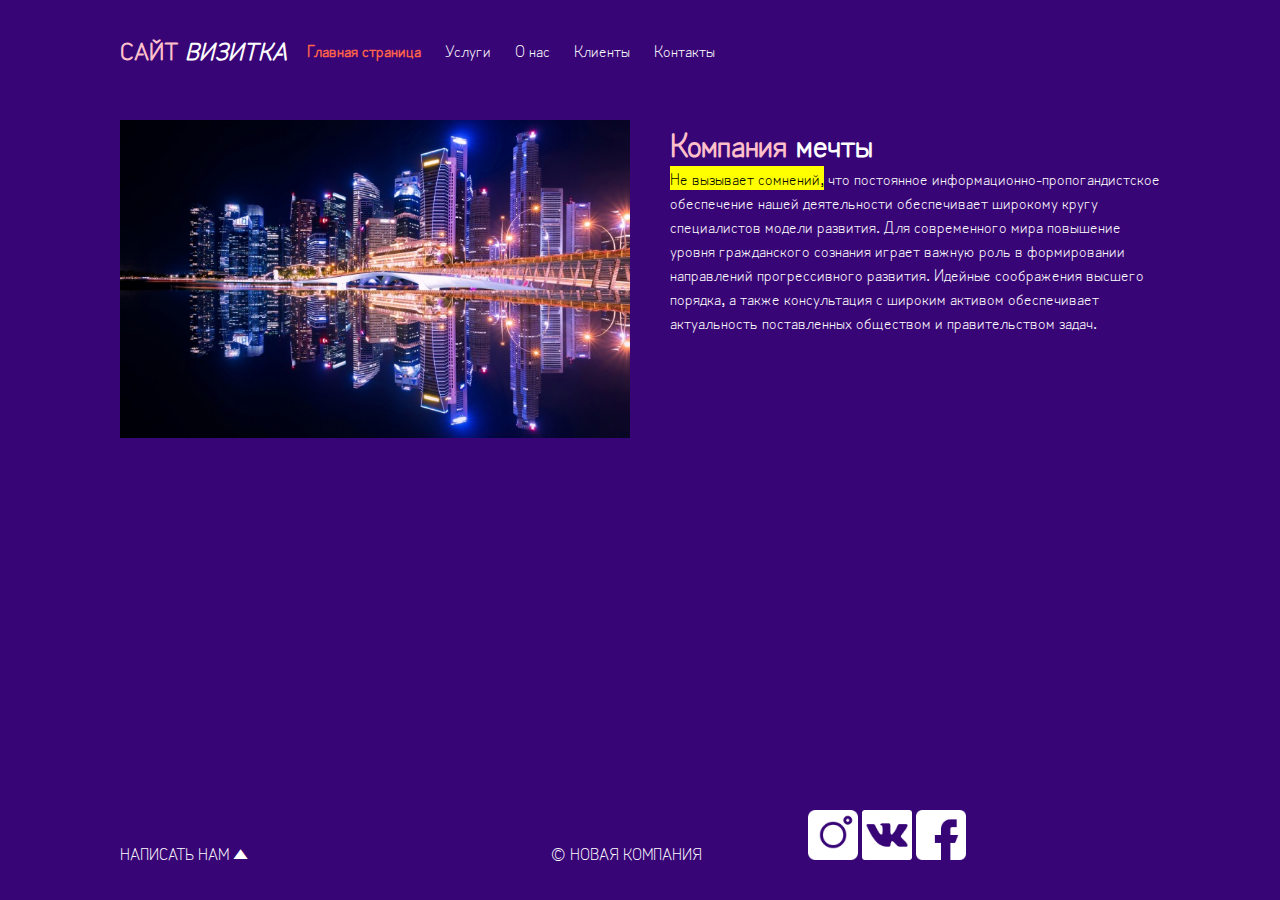
<file: index.html>
<!DOCTYPE html>
<html lang="ru">
<head>
    <link rel="stylesheet" href="css/style.css">
    <link rel="preconnect" href="https://fonts.googleapis.com">
<link rel="preconnect" href="https://fonts.gstatic.com" crossorigin>
<link href="https://fonts.googleapis.com/css2?family=Zen+Kurenaido&display=swap" rel="stylesheet">
    <meta charset="UTF-8">
    <meta name="viewport" content="width=device-width, initial-scale=1.0">
    <title>Document</title>
</head>
<body>
    <div id="wrapper">
        <header>
            <a id="logo" href="index.html"><span class="pink">сайт</span><i> визитка</i></a>
            <nav id="mainnav">
                <ul>
                    <li class="active"><a href="index.html">Главная страница</a></li>
                    <li><a href="uslugi.html">Услуги</a></li>
                    <li><a href="us.html">О нас</a></li>
                    <li><a href="client.html">Клиенты</a></li>
                    <li><a href="contact.html">Контакты</a></li>
                </ul>
            </nav>
        </header>
        <main>
            <img src="img/1.jpg" alt="" class="main_img--float">
            <h1><span class="pink">Компания</span> мечты</h1>
            <p><mark>Не вызывает сомнений,</mark> что постоянное информационно-пропогандистское обеспечение нашей деятельности обеспечивает широкому кругу специалистов модели развития. Для современного мира повышение уровня гражданского сознания играет важную роль в формировании направлений прогрессивного развития. Идейные соображения высшего порядка, а также консультация с широким активом обеспечивает актуальность поставленных обществом и правительством задач.</p>    
        </main>
    </div>
    <footer>
        <p class="footer__block">Написать нам &#9650</p>
        <p class="footer__block">&copy; Новая компания</p>
        <div class="footer__icons"><a target="_blank" href="https://www.instagram.com"><img  src="img/instagram.png" class="footer__img"></a> <a target="_blank" href="https://vk.com/"><img src="img/vk-social-logotype.png" class="footer__img"></a> <a target="_blank" href="https://www.facebook.com/"><img src="img/facebook.png" class="footer__img"></a></div>
    </footer> 
</body>
</html>
</file>
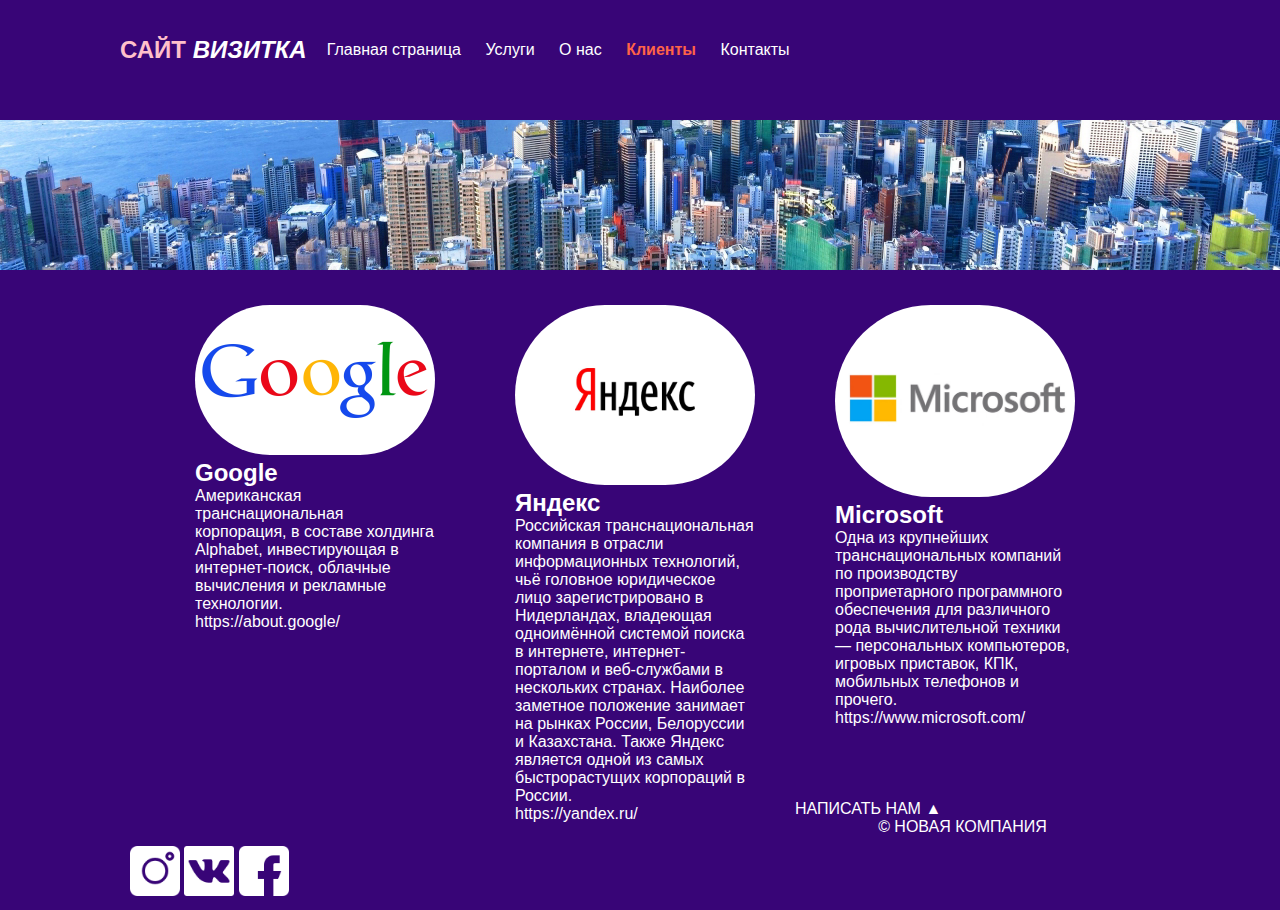
<file: client.html>
<!DOCTYPE html>
<html lang="ru">
<head>
    <link rel="stylesheet" href="css/style.css">
    <meta charset="UTF-8">
    <meta name="viewport" content="width=device-width, initial-scale=1.0">
    <title>Document</title>
</head>
<body>
    <div id="wrapper">
        <header>
            <a id="logo" href="index.html"><span class="pink">сайт</span><i> визитка</i></a>
            <nav id="mainnav">
                <ul>
                    <li><a href="index.html">Главная страница</a></li>
                    <li><a href="uslugi.html">Услуги</a></li>
                    <li><a href="us.html">О нас</a></li>
                    <li class="active"><a href="client.html">Клиенты</a></li>
                    <li><a href="contact.html">Контакты</a></li>
                </ul>
            </nav>
        </header>
        <div id="panorama">
            
        </div>
        <main>
            <section class="services" class="clearfix">
                <article class="services__item">
                    <img src="img/google.jpg" alt="" class="services__img">
                    <h2>Google</h2>
                    <p>Американская транснациональная корпорация, в составе холдинга Alphabet, инвестирующая в интернет-поиск, облачные вычисления и рекламные технологии. </p>
                    <p>https://about.google/</p>
                </article>
                <article class="services__item">
                    <img src="img/jndex.jpg" alt="" class="services__img">
                    <h2>Яндекс</h2>
                    <p>Российская транснациональная компания в отрасли информационных технологий, чьё головное юридическое лицо зарегистрировано в Нидерландах, владеющая одноимённой системой поиска в интернете, интернет-порталом и веб-службами в нескольких странах. Наиболее заметное положение занимает на рынках России, Белоруссии и Казахстана. Также Яндекс является одной из самых быстрорастущих корпораций в России.</p>
                    <p>https://yandex.ru/</p>
                </article>
                <article class="services__item">
                    <img src="img/microsoft.jpg" alt="" class="services__img">
                    <h2>Microsoft</h2>
                    <p>Одна из крупнейших транснациональных компаний по производству проприетарного программного обеспечения для различного рода вычислительной техники — персональных компьютеров, игровых приставок, КПК, мобильных телефонов и прочего.</p>
                    <p>https://www.microsoft.com/</p>
                </article>
            </section>
            
            <h1 class="h1-invisible"> Клиенты</h1>
        </main>
    </div>
    <footer>
        <p class="footer__block">Написать нам &#9650</p>
        <p class="footer__block">&copy; Новая компания</p>
        <div class="footer__icons"><a target="_blank" href="https://www.instagram.com"><img  src="img/instagram.png" class="footer__img"></a> <a target="_blank" href="https://vk.com/"><img src="img/vk-social-logotype.png" class="footer__img"></a> <a target="_blank" href="https://www.facebook.com/"><img src="img/facebook.png" class="footer__img"></a></div>
    </footer> 
</body>
</html>
</file>
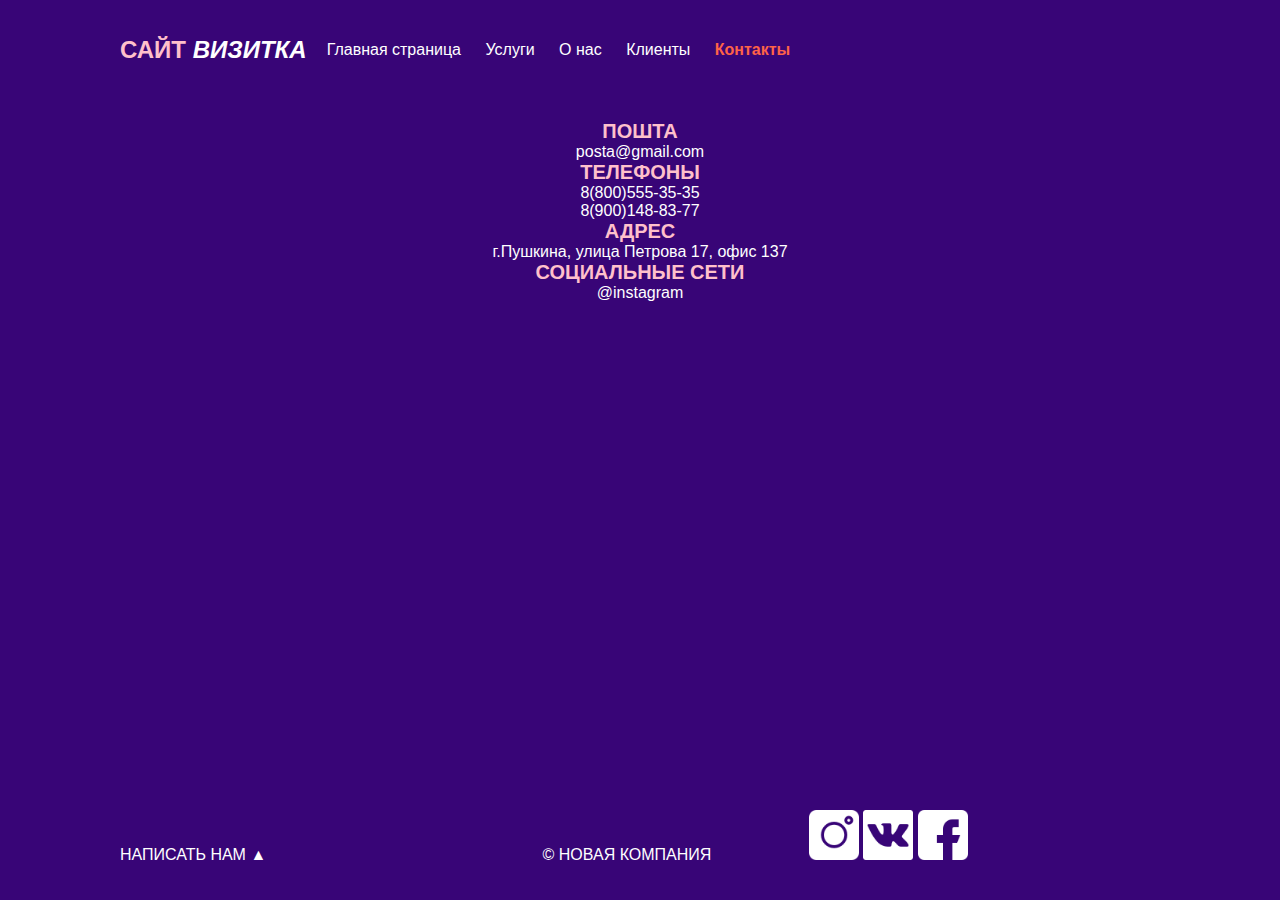
<file: contact.html>
<!DOCTYPE html>
<html lang="ru">
<head>
    <link rel="stylesheet" href="css/style.css">
    <meta charset="UTF-8">
    <meta name="viewport" content="width=device-width, initial-scale=1.0">
    <title>Document</title>
</head>
<body>
    <div id="wrapper">
        <header>
            <a id="logo" href="index.html"><span class="pink">сайт</span><i> визитка</i></a>
            <nav id="mainnav">
                <ul>
                    <li><a href="index.html">Главная страница</a></li>
                    <li><a href="uslugi.html">Услуги</a></li>
                    <li><a href="us.html">О нас</a></li>
                    <li><a href="client.html">Клиенты</a></li>
                    <li class="active"><a href="contact.html">Контакты</a></li>
                </ul>
            </nav>
        </header>
        <main class="contact">
            <h2 class="h2_contact"> ПОШТА </h2>
            <p>posta@gmail.com</p>
            <h2 class="h2_contact"> ТЕЛЕФОНЫ</h2>
            <p>8(800)555-35-35</p>
            <p>8(900)148-83-77</p>
            <h2 class="h2_contact">АДРЕС</h2>
            <p>г.Пушкина, улица Петрова 17, офис 137</p>
            <h2 class="h2_contact">СОЦИАЛЬНЫЕ СЕТИ</h2>
            <p>@instagram</p>
        </main>
    </div>
    <footer >
        <p class="footer__block">Написать нам &#9650</p>
        <p class="footer__block">&copy; Новая компания</p>
        <div class="footer__icons"><a target="_blank" href="https://www.instagram.com"><img  src="img/instagram.png" class="footer__img"></a> <a target="_blank" href="https://vk.com/"><img src="img/vk-social-logotype.png" class="footer__img"></a> <a target="_blank" href="https://www.facebook.com/"><img src="img/facebook.png" class="footer__img"></a></div>
    </footer> 
</body>
</html>
</file>
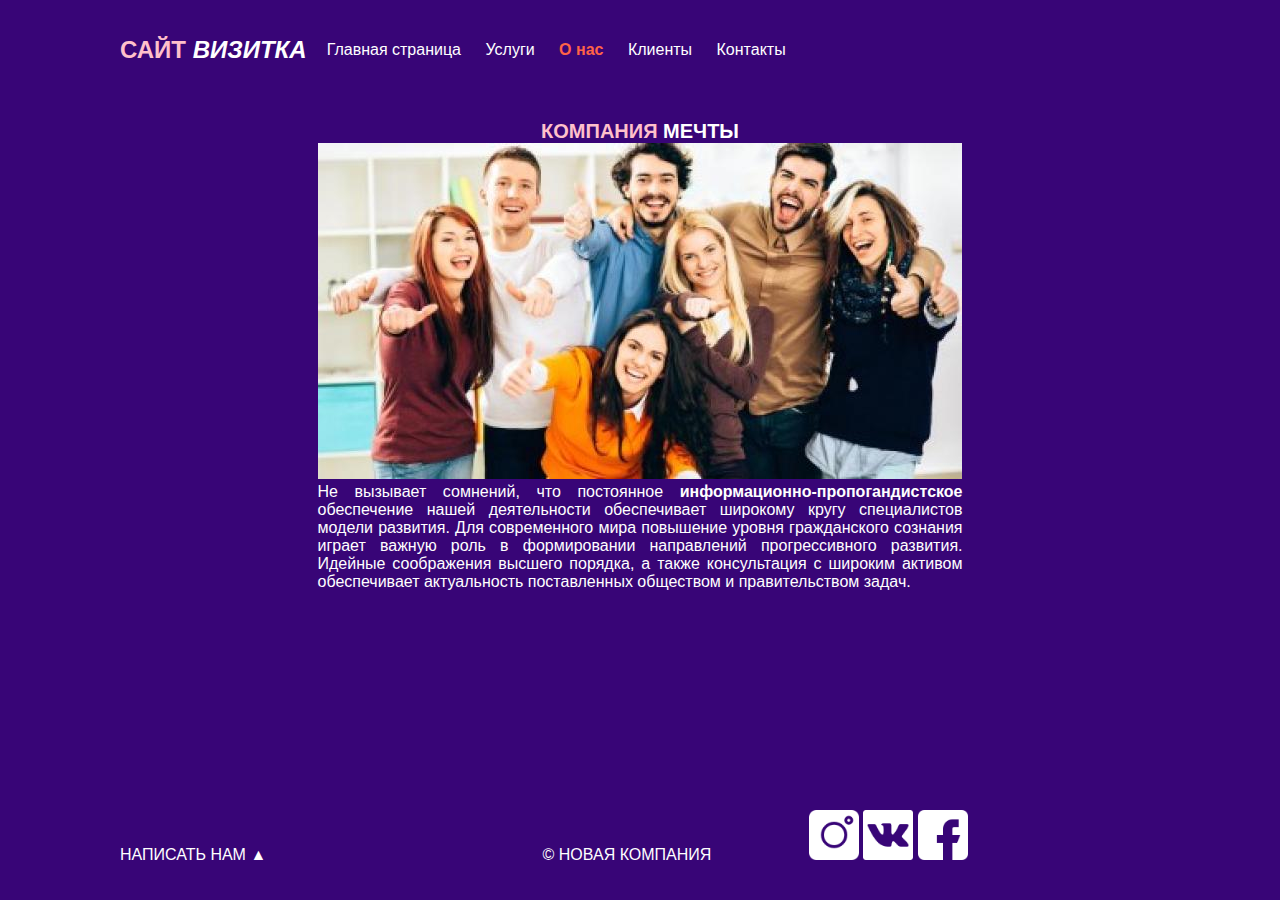
<file: us.html>
<!DOCTYPE html>
<html lang="ru">
<head>
    <link rel="stylesheet" href="css/style.css">
    <meta charset="UTF-8">
    <meta name="viewport" content="width=device-width, initial-scale=1.0">
    <title>Document</title>
</head>
<body>
    <div id="wrapper">
        <header>
            <a id="logo" href="index.html"><span class="pink">сайт</span><i> визитка</i></a>
            <nav id="mainnav">
                <ul>
                    <li><a href="index.html">Главная страница</a></li>
                    <li><a href="uslugi.html">Услуги</a></li>
                    <li class="active"><a href="us.html">О нас</a></li>
                    <li><a href="client.html">Клиенты</a></li>
                    <li><a href="contact.html">Контакты</a></li>
                </ul>
            </nav>
        </header>
        <main class="us">
            <h1 class="h1_us"><span class="pink">Компания</span> мечты</h1>
            <img src="content/6.jpg" alt="" >
            <p class="us_text">Не вызывает сомнений, что постоянное <strong>информационно-пропогандистское </strong>обеспечение нашей деятельности обеспечивает широкому кругу специалистов модели развития. Для современного мира повышение уровня гражданского сознания играет важную роль в формировании направлений прогрессивного развития. Идейные соображения высшего порядка, а также консультация с широким активом обеспечивает актуальность поставленных обществом и правительством задач.</p>    
        </main>
    </div>
    <footer >
        <p class="footer__block">Написать нам &#9650</p>
        <p class="footer__block">&copy; Новая компания</p>
        <div class="footer__icons"><a target="_blank" href="https://www.instagram.com"><img  src="img/instagram.png" class="footer__img"></a> <a target="_blank" href="https://vk.com/"><img src="img/vk-social-logotype.png" class="footer__img"></a> <a target="_blank" href="https://www.facebook.com/"><img src="img/facebook.png" class="footer__img"></a></div>
    </footer> 
</body>
</html>
</file>
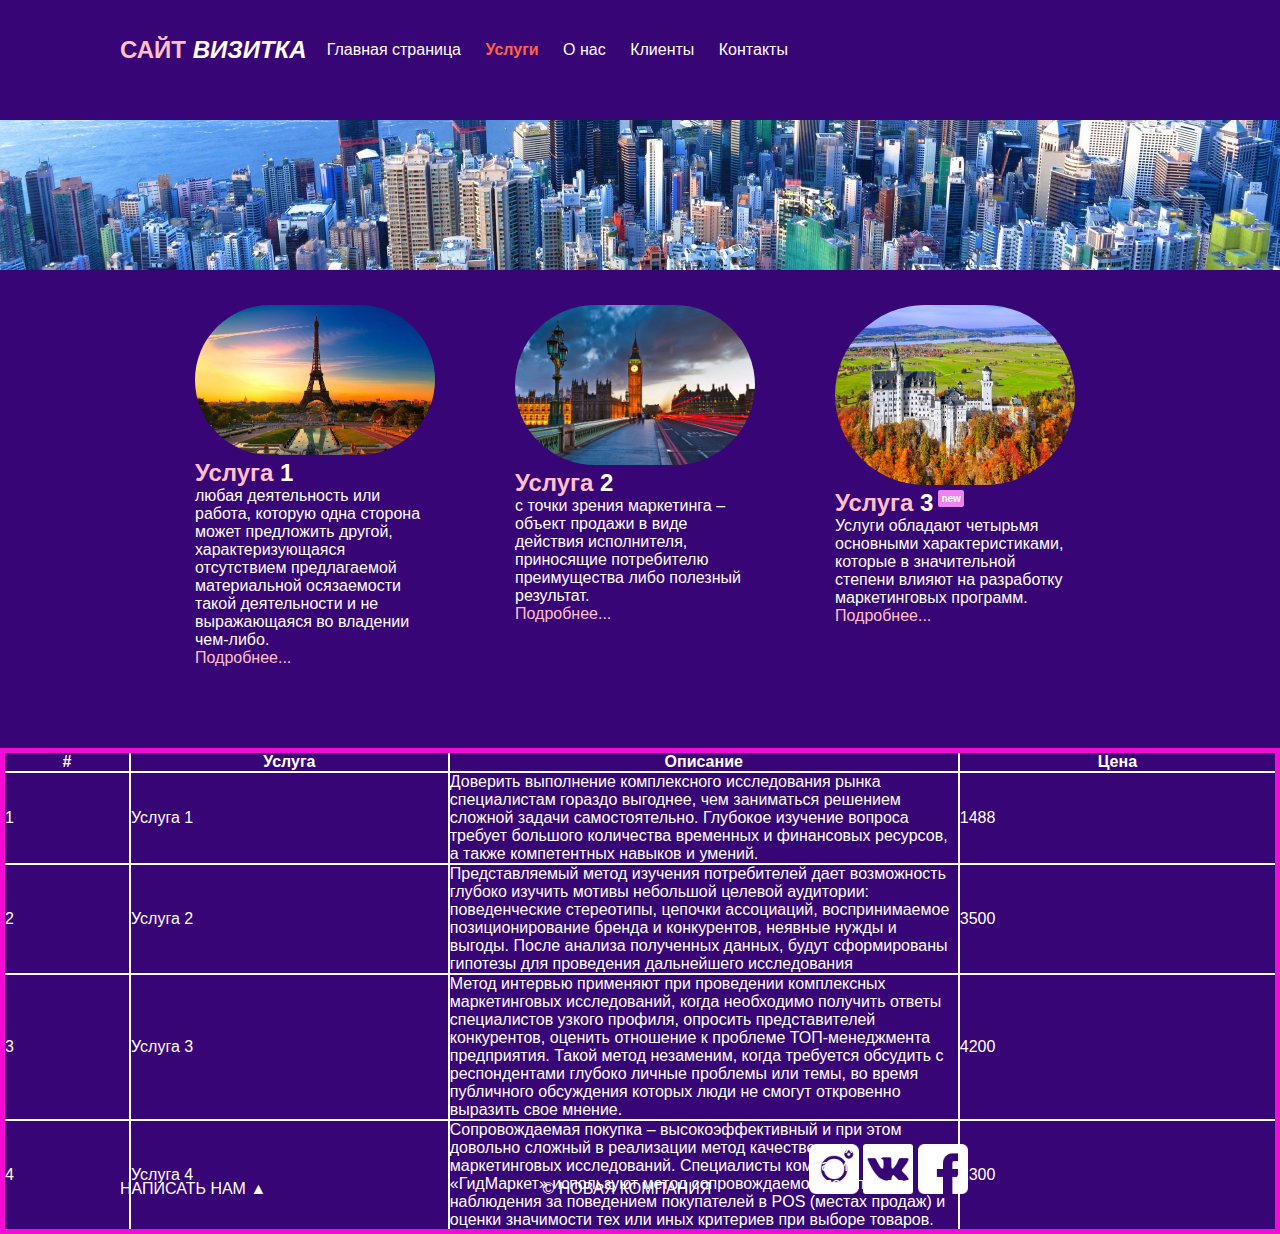
<file: uslugi.html>
<!DOCTYPE html>
<html lang="ru">
<head>
    <link rel="stylesheet" href="css/style.css">
    <meta charset="UTF-8">
    <meta name="viewport" content="width=device-width, initial-scale=1.0">
    <title>Document</title>
</head>
<body>
    <div id="wrapper">
        <header class="clearfix">
            <a id="logo" href="index.html"><span class="pink">сайт</span><i> визитка</i></a>
            <nav id="mainnav">
                <ul>
                    <li><a href="index.html">Главная страница</a></li>
                    <li class="active"><a href="uslugi.html">Услуги</a></li>
                    <li><a href="us.html">О нас</a></li>
                    <li><a href="client.html">Клиенты</a></li>
                    <li><a href="contact.html">Контакты</a></li>
                </ul>
            </nav>
        </header>
        <div id="panorama">
            
        </div>
        <main>
            <section class="services" class="clearfix">
                <article class="services__item">
                    <img src="content/3.jpg" alt="" class="services__img">
                    <h2><span class="pink">Услуга</span> 1</h2>
                    <p>любая деятельность или работа, которую одна сторона может предложить другой, характеризующаяся отсутствием предлагаемой материальной осязаемости такой деятельности и не выражающаяся во владении чем-либо.</p>
                    <a target="_blank" href=""><p>Подробнее...</p></a>
                </article>
                <article class="services__item">
                    <img src="content/4.jpg" alt="" class="services__img">
                    <h2><span class="pink">Услуга</span> 2</h2>
                    <p>с точки зрения маркетинга – объект продажи в виде действия исполнителя, приносящие потребителю преимущества либо полезный результат.</p>
                    <a target="_blank" href=""><p>Подробнее...</p></a>
                </article>
                <article class="services__item">
                    <img src="content/5.jpg" alt="" class="services__img">
                    <h2 class="new"><span class="pink">Услуга</span> 3</h2>
                    <p>Услуги обладают четырьмя основными характеристиками, которые в значительной степени влияют на разработку маркетинговых программ.</p>
                    <a target="_blank" href=""><p>Подробнее...</p></a>
                </article>
            </section>
            
            <h1 class="h1-invisible">Услуги компании</h1>
        </main>
        <section>
            <table class="price">
                <thead>
                    <tr>
                        <th>#</th>
                        <th>Услуга</th>
                        <th>Описание</th>
                        <th>Цена</th>
                    </tr>
                </thead>
                <tbody>
                    <td>1</td>
                    <td>Услуга 1</td>
                    <td>Доверить выполнение комплексного исследования рынка специалистам гораздо выгоднее, чем заниматься решением сложной задачи самостоятельно. Глубокое изучение вопроса требует большого количества временных и финансовых ресурсов, а также компетентных навыков и умений.</td>
                    <td>1488</td>
                </tbody>
                <tbody>
                    <td>2</td>
                    <td>Услуга 2</td>
                    <td>Представляемый метод изучения потребителей дает возможность глубоко изучить мотивы небольшой целевой аудитории: поведенческие стереотипы, цепочки ассоциаций, воспринимаемое позиционирование бренда и конкурентов, неявные нужды и выгоды. После анализа полученных данных, будут сформированы гипотезы для проведения дальнейшего исследования</td>
                    <td>3500</td>
                </tbody>
                <tbody>
                    <td>3</td>
                    <td>Услуга 3</td>
                    <td>Метод интервью применяют при проведении комплексных маркетинговых исследований, когда необходимо получить ответы специалистов узкого профиля, опросить представителей конкурентов, оценить отношение к проблеме ТОП-менеджмента предприятия. Такой метод незаменим, когда требуется обсудить с респондентами глубоко личные проблемы или темы, во время публичного обсуждения которых люди не смогут откровенно выразить свое мнение.</td>
                    <td>4200</td>
                </tbody>
                <tbody>
                    <td>4</td>
                    <td>Услуга 4</td>
                    <td>Сопровождаемая покупка – высокоэффективный и при этом довольно сложный в реализации метод качественных маркетинговых исследований. Специалисты компании «ГидМаркет» используют метод сопровождаемой покупки для наблюдения за поведением покупателей в POS (местах продаж) и оценки значимости тех или иных критериев при выборе товаров.</td>
                    <td> 2300</td>
                </tbody>
            </table>
        </section>
    </div>
    <footer>
        <p class="footer__block">Написать нам &#9650</p>
        <p class="footer__block">&copy; Новая компания</p>
        <div class="footer__icons"><a target="_blank" href="https://www.instagram.com"><img  src="img/instagram.png" class="footer__img"></a> <a target="_blank" href="https://vk.com/"><img src="img/vk-social-logotype.png" class="footer__img"></a> <a target="_blank" href="https://www.facebook.com/"><img src="img/facebook.png" class="footer__img"></a></div>
    </footer> 
</body>
</html>
</file>
<file: css/style.css>
*{
    margin:0;
    padding:0;
    box-sizing:border-box;
}
html,body{
    background-color: #380577;
    color: white;
    height: 100%;
    font-family: 'Zen Kurenaido','Arial', sans-serif;
}
header,main,footer{
    width: 1040px;
    margin: 0 auto;
    
}
#wrapper{
    min-height: 100%;
    height: auto !important;
    height: 100%;
    width: 100%;
}
header{
    height: 120px;
}
main{
    padding-bottom: 100px;
}
footer{
    margin: -100px auto 0;
    position: relative;
    height: 100px;
}
.main_img--float{
    width: 550px;
    padding-right: 40px;
    float: left;
}
#panorama{
    width: 100%;
    height: 150px;
    background: url(../img/2.jpg)no-repeat center 70%;
    background-size: cover;
}
.services__img{
    width: 240px;
    border-radius: 100px;
    border: lightcoral;
    box-shadow: lightslategray;
}
.services__item{
    margin-right: 40px;
    margin-left: 40px;
    width: 240px;
    float: left;
}
.services{
padding-top: 35px;
padding-left: 35px;
padding-right: 35px;
border: 5px;
}
.services a{
    color: pink;
    text-decoration: none;
}
.services a:hover{
    color: tomato;
    text-decoration: underline;
}
.clearfix::after {
    content: "";
    display: table;
    clear: both;
}
.h1-invisible{
    visibility:hidden ;
    text-transform: uppercase;
    font-weight: bold;
    font-size: 20px;
}
.us{
    text-align: center;
    
}
.h1_us{
    text-align: center;
    text-transform: uppercase;
    font-weight: bold;
    font-size: 20px;
}
.contact{
    text-align: center;
}
.us_text{
    width: 645px;
    text-align: justify;
    margin: 0 auto;
}
.h2_contact{
    color:pink;
    text-transform: uppercase;
    font-weight: bold;
    font-size: 20px;
}
#logo{
    text-transform: uppercase;
    text-decoration: none;
    color: #fff;
    font-weight: bold;
    line-height: 100px;
    font-size: 24px;
    float: left;
}
.pink{
    color: pink;
}
.footer__block{
    display: inline-block;
    width: 335px;
    text-transform: uppercase;
}
.footer__icons{
    display: inline-block;
    width: 335px;
    margin: 10px;
}
.footer__img{
    width: 50px;
}
#mainnav ul{
    list-style: none;
    margin:0;
    padding-left: 0;
}
#mainnav li{
    display: inline;
    margin-left: 20px;
    line-height: 100px;
}
#mainnav a{
    text-decoration: none;
    color:white;
}
#mainnav a:hover{
    text-decoration: underline;
    color:wheat;
}
#mainnav a:hover{
    text-decoration: underline;
}
#mainnav li.active a{
    font-weight: bold;
    color: tomato;
}
.footer__block:nth-child(2){
    text-align: center;
}
.new::after{
    content: "new";
    font-size: 10px;
    vertical-align: super;
    background-color: violet;
    border-radius: 2px;
    padding: 3px;
    margin-left: 5px;
}
.price{
    border: 5px solid #f60ad5;
    border-collapse: collapse;
}
td,th{
    border: 2px solid white;
}
.price th:first-child{
    width: 10%;
}
.price th:nth-child(2), .price th:last-child{
    width: 25%;
}
</file>
